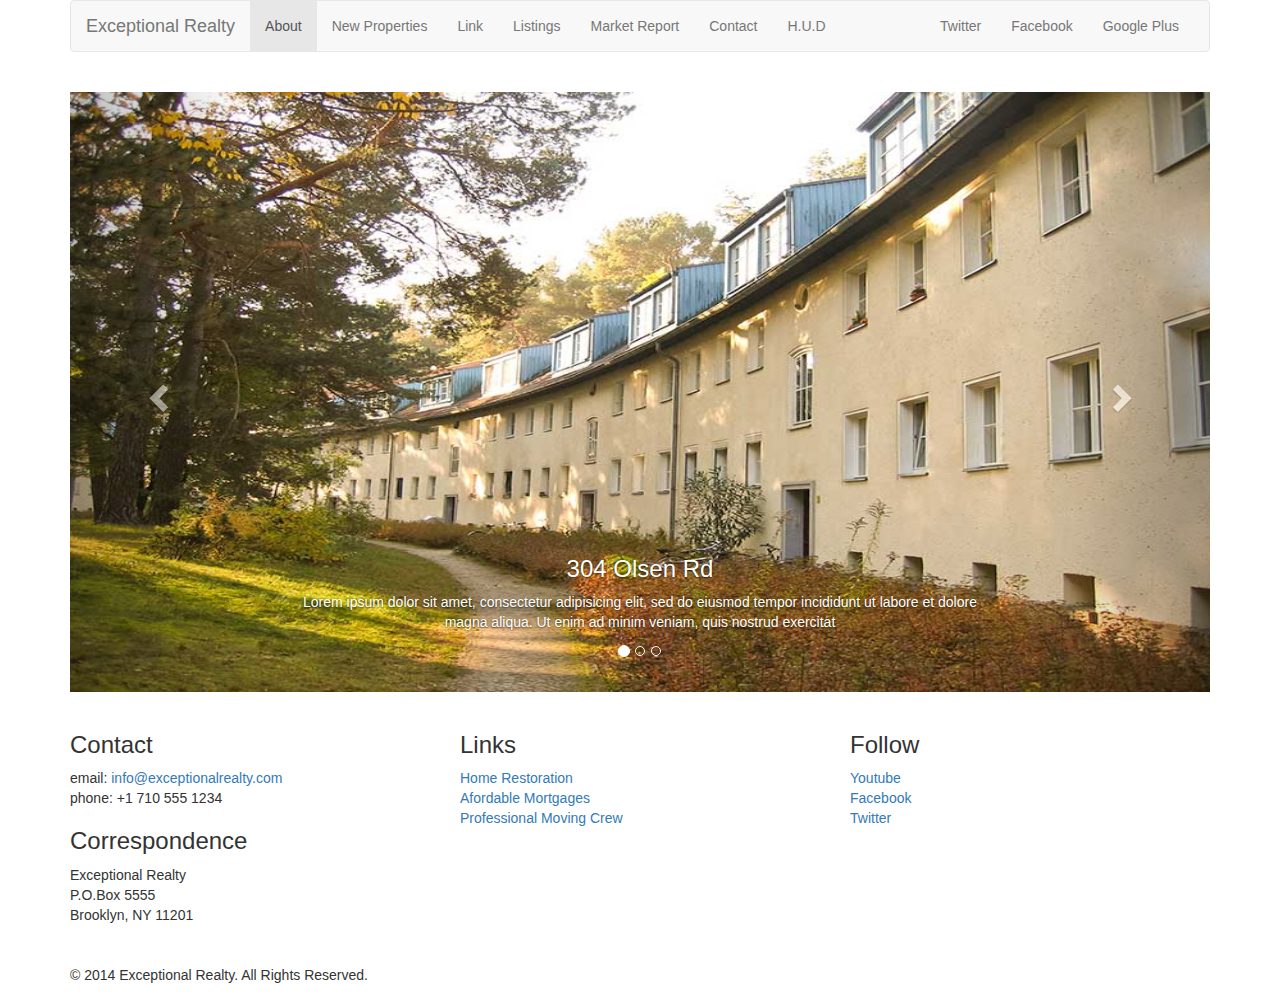
<file: new-properties.html>
<!DOCTYPE html>
<html lang="en">
  <head>
    <meta charset="utf-8">
    <meta http-equiv="X-UA-Compatible" content="IE=edge">
    <meta name="viewport" content="width=device-width, initial-scale=1">
    <!-- The above 3 meta tags *must* come first in the head; any other head content must come *after* these tags -->
    <title>Exceptional Realty Group - Luxury Homes - About</title>

    <!-- Bootstrap -->
    <link href="css/bootstrap.min.css" rel="stylesheet">
    <link rel="stylesheet" type="text/css" href="css/style.css">

    <!-- HTML5 shim and Respond.js for IE8 support of HTML5 elements and media queries -->
    <!-- WARNING: Respond.js doesn't work if you view the page via file:// -->
    <!--[if lt IE 9]>
      <script src="https://oss.maxcdn.com/html5shiv/3.7.2/html5shiv.min.js"></script>
      <script src="https://oss.maxcdn.com/respond/1.4.2/respond.min.js"></script>
    <![endif]-->
  </head>
  <body>
    <div class="container">
      
      <div class="row">
        <div class="col-sm-12">
              <nav class="navbar navbar-default">
                <div class="container-fluid">
                  <!-- Brand and toggle get grouped for better mobile display -->
                  <div class="navbar-header">
                    <button type="button" class="navbar-toggle collapsed" data-toggle="collapse" data-target="#bs-example-navbar-collapse-1" aria-expanded="false">
                      <span class="sr-only">Toggle navigation</span>
                      <span class="icon-bar"></span>
                      <span class="icon-bar"></span>
                      <span class="icon-bar"></span>
                    </button>
                    <a class="navbar-brand" href="#">Exceptional Realty</a>
                  </div>

                  <!-- Collect the nav links, forms, and other content for toggling -->
                  <div class="collapse navbar-collapse" id="bs-example-navbar-collapse-1">
                    
                    <ul class="nav navbar-nav"> <!--nav main links-->
                      <li class="active"><a href="index.html">About <span class="sr-only">(current)</span></a></li>
                      <li><a href="new-properties.html">New Properties</a></li><li><a href="#">Link</a></li>
                      <li><a href="#">Listings</a></li>
                      <li><a href="#">Market Report</a></li>
                      <li><a href="#">Contact</a></li>
                      <li><a href="#" target="_blank">H.U.D</a></li>
                      
                    </ul>
                    
                    

                    <ul class="nav navbar-nav navbar-right"> <!--social nav links-->
                      <li><a class="twit" href="#" title="Twitter">Twitter</a></li>
                      <li><a class="fbook" href="#" title="Facebook">Facebook</a></li>
                      <li><a class="gplus" href="#" title="Google Plus">Google Plus</a></li>
                   </ul>

                  </div><!-- /.navbar-collapse -->
                </div><!-- /.container-fluid -->
              </nav>
          </div>
      </div>

      <div class="row">
        <div class="col-xs-12">
              <div id="carousel-example-generic" class="carousel slide" data-ride="carousel">
              <!-- Indicators -->
                <ol class="carousel-indicators">
                  <li data-target="#carousel-example-generic" data-slide-to="0" class="active"></li>
                  <li data-target="#carousel-example-generic" data-slide-to="1"></li>
                  <li data-target="#carousel-example-generic" data-slide-to="2"></li>
                </ol>

                <!-- Wrapper for slides -->
                <div class="carousel-inner" role="listbox">
                  
                  <div class="item active">
                    <img src="images/new-1.jpg" alt="304 Olsen Rd">
                    <div class="carousel-caption">
                      <h3>304 Olsen Rd</h3>
                      <p>Lorem ipsum dolor sit amet, consectetur adipisicing elit, sed do eiusmod
                      tempor incididunt ut labore et dolore magna aliqua. Ut enim ad minim veniam,
                      quis nostrud exercitat</p>
                    </div>
                  </div>
                 
                  <div class="item">
                    <img src="images/new-2.jpg" alt="9872 Freemont Dr.">
                    <div class="carousel-caption">
                      <h3>9872 Freemont Dr.</h3>
                      <p>Lorem ipsum dolor sit amet, consectetur adipisicing elit, sed do eiusmod
                      tempor incididunt ut labore et dolore magna aliqua. Ut enim ad minim veniam,
                      quis nostrud exercitation ullamco laboris nisi ut </p>
                      
                    </div>
                  </div>
                
              </div>

              <!-- Controls -->
              <a class="left carousel-control" href="#carousel-example-generic" role="button" data-slide="prev">
                <span class="glyphicon glyphicon-chevron-left" aria-hidden="true"></span>
                <span class="sr-only">Previous</span>
              </a>
              <a class="right carousel-control" href="#carousel-example-generic" role="button" data-slide="next">
                <span class="glyphicon glyphicon-chevron-right" aria-hidden="true"></span>
                <span class="sr-only">Next</span>
              </a>
            </div>
          <!--image carousel -->
        </div> <!--col-xs-12-->
      </div> <!--row-->


       <div class="row"> <!-- DETAILS ROW-->
          <div class="col-sm-4">
            <h3>Contact</h3>
            <p>
              email: <a href="mailto:info@exceptionalrealty.com">info@exceptionalrealty.com</a><br>
              phone: +1 710 555 1234
            </p>
            <h3>Correspondence</h3>
            <address>
              Exceptional Realty<br>
              P.O.Box 5555<br>
              Brooklyn, NY 11201
            </address>
          </div>
         
          <div class="col-sm-4">
            <h3>Links</h3>
            <p>
              <a href="#" target="_blank">Home Restoration</a><br>
              <a href="#" target="_blank">Afordable Mortgages</a><br>
              <a href="#" target="_blank">Professional Moving Crew</a>
            </p>
          </div>
         
          <div class="col-sm-4">
            <h3>Follow</h3>
            <p>
              <a href="#" target="_blank">Youtube</a><br>
              <a href="#" target="_blank">Facebook</a><br>
              <a href="#" target="_blank">Twitter</a>
            </p>
          </div>
      </div><!--end DETAILS row- -->
      <div class="row">
        <div class="col-sm-12">
          &copy; 2014 Exceptional Realty. All Rights Reserved.
        </div>
      </div>

    </div><!--end container -->

    <!-- jQuery (necessary for Bootstrap's JavaScript plugins) -->
    <script src="https://ajax.googleapis.com/ajax/libs/jquery/1.11.3/jquery.min.js"></script>
    <!-- Include all compiled plugins (below), or include individual files as needed -->
    <script src="js/bootstrap.min.js"></script>
  </body>
</html>
</file>
<file: css/style.css>
/*/////MEDIA////////*/

img, video, audio, iframe, table, form {
  width: 100%; /* IE */
  max-width: 100%; /* FF, Safari, Chrome */
}

/*/////LAYOUT STYLES/////*/

.row{
  margin-bottom: 20px;
}


/*/////CAROUSEL STYLES/////*/

#carousel-example-generic .item img{
  height:auto;

}

.carousel-caption p{
  display:none;
}

@media only screen and (min-width: 768px){
  #carousel-example-generic .item img{
    height:384px;
  }
}

@media only screen and (min-width: 992px){
   #carousel-example-generic .item img{
      height:496px;
    }
  
  .carousel-caption p{
      display:block;
  }
}


@media only screen and (min-width: 1200px){
  #carousel-example-generic .item img{
    height:600px;
  }
}
</file>
